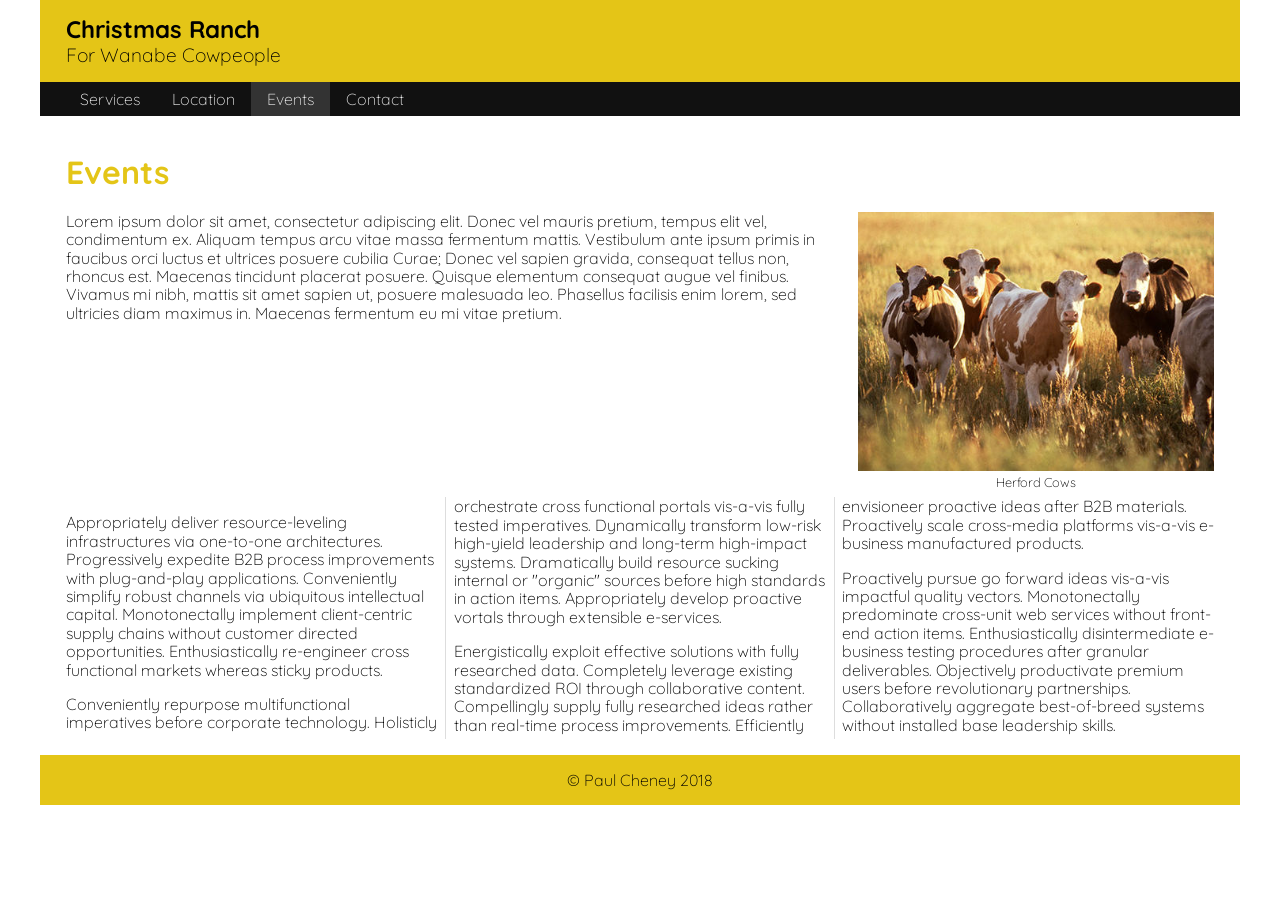
<file: lesson-12/index.html>
<!doctype html>
<html lang="en">

<head>
    <meta charset="utf-8">
    <meta name="description" content="Fill Me In">
    <meta name="author" content="John Doe">
    <title>Events: Christmas Ranch</title>
    <link href="https://fonts.googleapis.com/css2?family=Quicksand:wght@300;700&display=swap" rel="stylesheet">
    <!-- TELLS PHONES NOT TO LIE ABOUT THEIR WIDTH & stops the font from enlarging when a phone is turned sideways-->
    <meta name="viewport" content="width=device-width, initial-scale=1, maximum-scale=1">




    <!-- STYLE SHEETS -->
    <link href="css/styles.css" rel="stylesheet">




</head>

<body>
    <header>
        <h1>Christmas Ranch</h1>
        <h2>For Wanabe Cowpeople</h2>
    </header>

    <nav class="clearfix">
        <ul>
            <li><a href="index.html">Services</a></li>
            <li><a href="#">Location</a></li>
            <li class="active"><a href="#">Events</a></li>
            <li><a href="#">Contact</a></li>
        </ul>
    </nav>

    <main>

        <h1>Events</h1>

        <figure>
            <img src="images/cows.jpg" alt="Herford Cows">
            <figcaption>Herford Cows</figcaption>
        </figure>
        <p>Lorem ipsum dolor sit amet, consectetur adipiscing elit. Donec vel mauris pretium, tempus elit vel, condimentum ex. Aliquam tempus arcu vitae massa fermentum mattis. Vestibulum ante ipsum primis in faucibus orci luctus et ultrices posuere cubilia
            Curae; Donec vel sapien gravida, consequat tellus non, rhoncus est. Maecenas tincidunt placerat posuere. Quisque elementum consequat augue vel finibus. Vivamus mi nibh, mattis sit amet sapien ut, posuere malesuada leo. Phasellus facilisis
            enim lorem, sed ultricies diam maximus in. Maecenas fermentum eu mi vitae pretium.</p>

        <div class="news">
            <p>Appropriately deliver resource-leveling infrastructures via one-to-one architectures. Progressively expedite B2B process improvements with plug-and-play applications. Conveniently simplify robust channels via ubiquitous intellectual capital.
                Monotonectally implement client-centric supply chains without customer directed opportunities. Enthusiastically re-engineer cross functional markets whereas sticky products.</p>

            <p>Conveniently repurpose multifunctional imperatives before corporate technology. Holisticly orchestrate cross functional portals vis-a-vis fully tested imperatives. Dynamically transform low-risk high-yield leadership and long-term high-impact
                systems. Dramatically build resource sucking internal or "organic" sources before high standards in action items. Appropriately develop proactive vortals through extensible e-services.</p>

            <p>Energistically exploit effective solutions with fully researched data. Completely leverage existing standardized ROI through collaborative content. Compellingly supply fully researched ideas rather than real-time process improvements. Efficiently
                envisioneer proactive ideas after B2B materials. Proactively scale cross-media platforms vis-a-vis e-business manufactured products.</p>

            <p>Proactively pursue go forward ideas vis-a-vis impactful quality vectors. Monotonectally predominate cross-unit web services without front-end action items. Enthusiastically disintermediate e-business testing procedures after granular deliverables.
                Objectively productivate premium users before revolutionary partnerships. Collaboratively aggregate best-of-breed systems without installed base leadership skills.</p>
        </div>


    </main>

    <footer>
        &copy; Paul Cheney 2018
    </footer>
</body>

</html>
</file>
<file: lesson-12/css/styles.css>
/* normalize.css v7.0.0 | MIT License | github.com/necolas/normalize.css */
/* Document
   ========================================================================== */
/**
 * 1. Correct the line height in all browsers.
 * 2. Prevent adjustments of font size after orientation changes in
 *    IE on Windows Phone and in iOS.
 */
html {
  line-height: 1.15;
  /* 1 */
  -ms-text-size-adjust: 100%;
  /* 2 */
  -webkit-text-size-adjust: 100%;
  /* 2 */ }

/* Sections
   ========================================================================== */
/**
 * Remove the margin in all browsers (opinionated).
 */
body {
  margin: 0; }

/**
 * Add the correct display in IE 9-.
 */
article,
aside,
footer,
header,
nav,
section {
  display: block; }

/**
 * Correct the font size and margin on `h1` elements within `section` and
 * `article` contexts in Chrome, Firefox, and Safari.
 */
h1 {
  font-size: 2em;
  margin: 0.67em 0; }

/* Grouping content
   ========================================================================== */
/**
 * Add the correct display in IE 9-.
 * 1. Add the correct display in IE.
 */
figcaption,
figure,
main {
  /* 1 */
  display: block; }

/**
 * Add the correct margin in IE 8.
 */
figure {
  margin: 1em 40px; }

/**
 * 1. Add the correct box sizing in Firefox.
 * 2. Show the overflow in Edge and IE.
 */
hr {
  box-sizing: content-box;
  /* 1 */
  height: 0;
  /* 1 */
  overflow: visible;
  /* 2 */ }

/**
 * 1. Correct the inheritance and scaling of font size in all browsers.
 * 2. Correct the odd `em` font sizing in all browsers.
 */
pre {
  font-family: monospace, monospace;
  /* 1 */
  font-size: 1em;
  /* 2 */ }

/* Text-level semantics
   ========================================================================== */
/**
 * 1. Remove the gray background on active links in IE 10.
 * 2. Remove gaps in links underline in iOS 8+ and Safari 8+.
 */
a {
  background-color: transparent;
  /* 1 */
  -webkit-text-decoration-skip: objects;
  /* 2 */ }

/**
 * 1. Remove the bottom border in Chrome 57- and Firefox 39-.
 * 2. Add the correct text decoration in Chrome, Edge, IE, Opera, and Safari.
 */
abbr[title] {
  border-bottom: none;
  /* 1 */
  text-decoration: underline;
  /* 2 */
  text-decoration: underline dotted;
  /* 2 */ }

/**
 * Prevent the duplicate application of `bolder` by the next rule in Safari 6.
 */
b,
strong {
  font-weight: inherit; }

/**
 * Add the correct font weight in Chrome, Edge, and Safari.
 */
b,
strong {
  font-weight: bolder; }

/**
 * 1. Correct the inheritance and scaling of font size in all browsers.
 * 2. Correct the odd `em` font sizing in all browsers.
 */
code,
kbd,
samp {
  font-family: monospace, monospace;
  /* 1 */
  font-size: 1em;
  /* 2 */ }

/**
 * Add the correct font style in Android 4.3-.
 */
dfn {
  font-style: italic; }

/**
 * Add the correct background and color in IE 9-.
 */
mark {
  background-color: #ff0;
  color: #000; }

/**
 * Add the correct font size in all browsers.
 */
small {
  font-size: 80%; }

/**
 * Prevent `sub` and `sup` elements from affecting the line height in
 * all browsers.
 */
sub,
sup {
  font-size: 75%;
  line-height: 0;
  position: relative;
  vertical-align: baseline; }

sub {
  bottom: -0.25em; }

sup {
  top: -0.5em; }

/* Embedded content
   ========================================================================== */
/**
 * Add the correct display in IE 9-.
 */
audio,
video {
  display: inline-block; }

/**
 * Add the correct display in iOS 4-7.
 */
audio:not([controls]) {
  display: none;
  height: 0; }

/**
 * Remove the border on images inside links in IE 10-.
 */
img {
  border-style: none; }

/**
 * Hide the overflow in IE.
 */
svg:not(:root) {
  overflow: hidden; }

/* Forms
   ========================================================================== */
/**
 * 1. Change the font styles in all browsers (opinionated).
 * 2. Remove the margin in Firefox and Safari.
 */
button,
input,
optgroup,
select,
textarea {
  font-family: sans-serif;
  /* 1 */
  font-size: 100%;
  /* 1 */
  line-height: 1.15;
  /* 1 */
  margin: 0;
  /* 2 */ }

/**
 * Show the overflow in IE.
 * 1. Show the overflow in Edge.
 */
button,
input {
  /* 1 */
  overflow: visible; }

/**
 * Remove the inheritance of text transform in Edge, Firefox, and IE.
 * 1. Remove the inheritance of text transform in Firefox.
 */
button,
select {
  /* 1 */
  text-transform: none; }

/**
 * 1. Prevent a WebKit bug where (2) destroys native `audio` and `video`
 *    controls in Android 4.
 * 2. Correct the inability to style clickable types in iOS and Safari.
 */
button,
html [type="button"],
[type="reset"],
[type="submit"] {
  -webkit-appearance: button;
  /* 2 */ }

/**
 * Remove the inner border and padding in Firefox.
 */
button::-moz-focus-inner,
[type="button"]::-moz-focus-inner,
[type="reset"]::-moz-focus-inner,
[type="submit"]::-moz-focus-inner {
  border-style: none;
  padding: 0; }

/**
 * Restore the focus styles unset by the previous rule.
 */
button:-moz-focusring,
[type="button"]:-moz-focusring,
[type="reset"]:-moz-focusring,
[type="submit"]:-moz-focusring {
  outline: 1px dotted ButtonText; }

/**
 * Correct the padding in Firefox.
 */
fieldset {
  padding: 0.35em 0.75em 0.625em; }

/**
 * 1. Correct the text wrapping in Edge and IE.
 * 2. Correct the color inheritance from `fieldset` elements in IE.
 * 3. Remove the padding so developers are not caught out when they zero out
 *    `fieldset` elements in all browsers.
 */
legend {
  box-sizing: border-box;
  /* 1 */
  color: inherit;
  /* 2 */
  display: table;
  /* 1 */
  max-width: 100%;
  /* 1 */
  padding: 0;
  /* 3 */
  white-space: normal;
  /* 1 */ }

/**
 * 1. Add the correct display in IE 9-.
 * 2. Add the correct vertical alignment in Chrome, Firefox, and Opera.
 */
progress {
  display: inline-block;
  /* 1 */
  vertical-align: baseline;
  /* 2 */ }

/**
 * Remove the default vertical scrollbar in IE.
 */
textarea {
  overflow: auto; }

/**
 * 1. Add the correct box sizing in IE 10-.
 * 2. Remove the padding in IE 10-.
 */
[type="checkbox"],
[type="radio"] {
  box-sizing: border-box;
  /* 1 */
  padding: 0;
  /* 2 */ }

/**
 * Correct the cursor style of increment and decrement buttons in Chrome.
 */
[type="number"]::-webkit-inner-spin-button,
[type="number"]::-webkit-outer-spin-button {
  height: auto; }

/**
 * 1. Correct the odd appearance in Chrome and Safari.
 * 2. Correct the outline style in Safari.
 */
[type="search"] {
  -webkit-appearance: textfield;
  /* 1 */
  outline-offset: -2px;
  /* 2 */ }

/**
 * Remove the inner padding and cancel buttons in Chrome and Safari on macOS.
 */
[type="search"]::-webkit-search-cancel-button,
[type="search"]::-webkit-search-decoration {
  -webkit-appearance: none; }

/**
 * 1. Correct the inability to style clickable types in iOS and Safari.
 * 2. Change font properties to `inherit` in Safari.
 */
::-webkit-file-upload-button {
  -webkit-appearance: button;
  /* 1 */
  font: inherit;
  /* 2 */ }

/* Interactive
   ========================================================================== */
/*
 * Add the correct display in IE 9-.
 * 1. Add the correct display in Edge, IE, and Firefox.
 */
details,
menu {
  display: block; }

/*
 * Add the correct display in all browsers.
 */
summary {
  display: list-item; }

/* Scripting
   ========================================================================== */
/**
 * Add the correct display in IE 9-.
 */
canvas {
  display: inline-block; }

/**
 * Add the correct display in IE.
 */
template {
  display: none; }

/* Hidden
   ========================================================================== */
/**
 * Add the correct display in IE 10-.
 */
[hidden] {
  display: none; }

/* Prevent adjustments of font size after orientation changes in IE on Windows Phone and in iOS.  */
html {
  -webkit-text-size-adjust: 100%;
  -ms-text-size-adjust: 100%; }

/*----------- apply a natural box layout model to all elements --------------*/
* {
  -moz-box-sizing: border-box;
  -webkit-box-sizing: border-box;
  box-sizing: border-box; }

/* body rules */
body {
  font-family: "Quicksand", sans-serif;
  font-size: 16px;
  font-weight: 300; }

header {
  background-color: #e4c517;
  padding: 1rem 2%; }
  header h1 {
    margin: 0;
    font-size: 1.5rem;
    font-weight: 700; }
  header h2 {
    margin: 0;
    font-size: 1.2rem;
    font-weight: 300; }

nav {
  background-color: #111; }
  nav ul {
    margin: 0;
    padding: 0; }
  nav li {
    list-style-type: none; }
  nav li.active {
    background-color: #333; }
  nav a {
    display: block;
    padding: .8rem 0;
    /*44px min*/
    color: #eee;
    text-align: center;
    text-decoration: none; }
  nav a:hover {
    background-color: #444; }

main {
  display: block;
  padding: 1rem 2%; }
  main h1 {
    color: #e4c517;
    font-weight: 700; }
  main figure {
    margin: 0;
    width: 100%; }
    main figure img {
      width: 100%; }
  main figcaption {
    text-align: center;
    font-size: .8rem; }

footer {
  background-color: #e4c517;
  text-align: center;
  padding: 1rem 2%; }

/*----- Clearfix: Force an Element not to collapse -----*/
.clearfix:after {
  content: "";
  display: table;
  clear: both; }

@media only screen and (min-width: 560px) {
  nav li {
    width: 25%;
    float: left; }

  main figure {
    float: right;
    width: 48%;
    margin-left: 2%;
    padding-bottom: .5rem; }

  div.news {
    clear: both;
    column-count: 2;
    column-rule: 1px solid #ddd; } }
/* end of media query */
@media only screen and (min-width: 1028px) {
  header,
  nav,
  main,
  footer {
    max-width: 1200px;
    margin: auto; }

  nav ul {
    padding-left: 2%; }

  nav li {
    width: auto; }

  nav a {
    padding: .5rem 1rem; }

  main figure {
    width: 31%; }

  div.news {
    column-count: 3; } }
/* end of media query */
</file>
